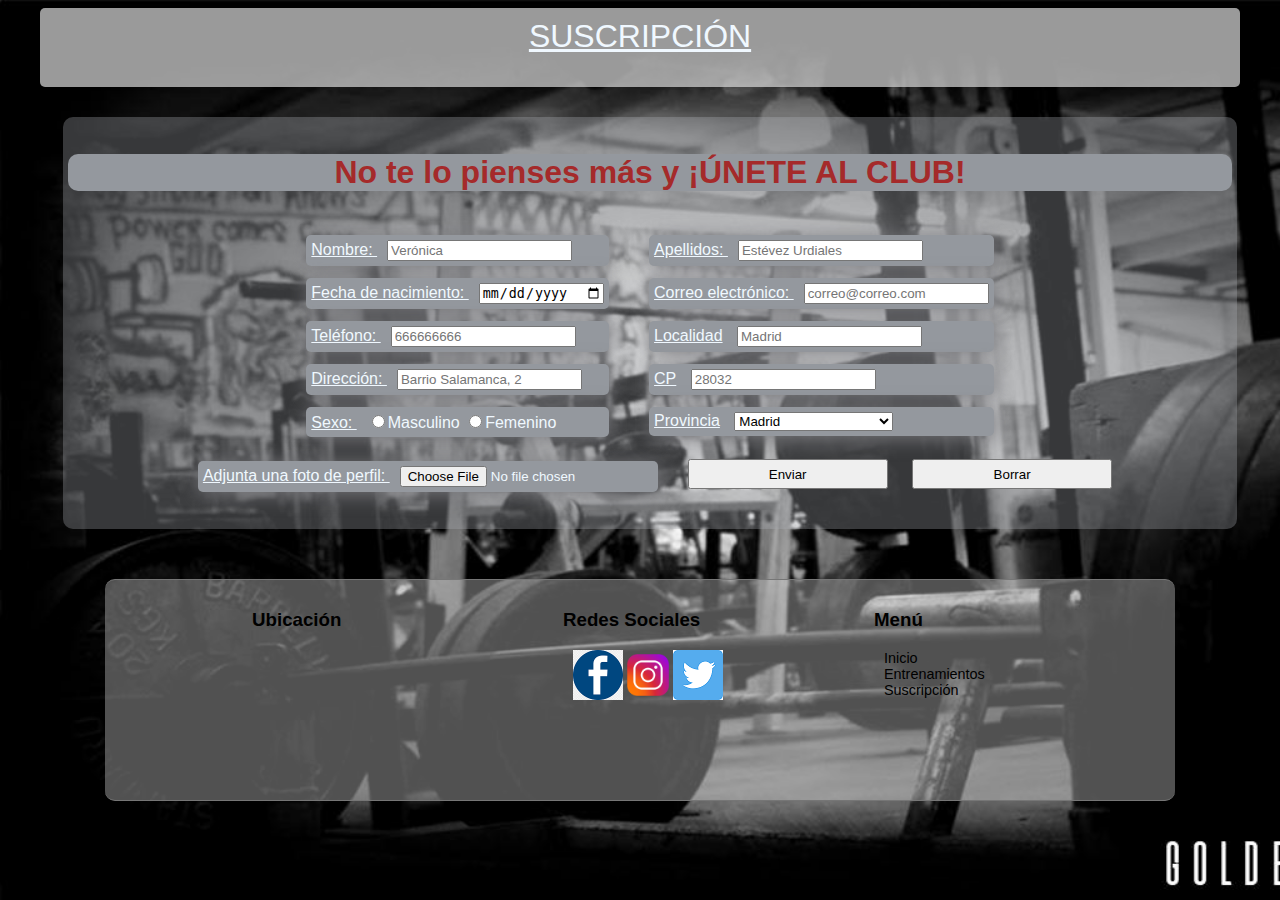
<file: pages/suscripcion.html>
<!DOCTYPE html>
<html lang="es">
<head>
    <meta charset="UTF-8">
    <meta http-equiv="X-UA-Compatible" content="IE=edge">
    <meta name="viewport" content="width=device-width, initial-scale=1.0">
    <link rel="stylesheet" href="../css/style.css">
    <link rel="stylesheet" href="../css/suscripcion.css">
    <link rel="stylesheet" href="../css/entrenamientos.css">
    <title>Suscripción</title>
</head>
<body>
    <div class="container__entrenamientos">
        <header class="header">
            <div class="header__title">
                <p class="title">
                    SUSCRIPCIÓN
                </p>
            </div>

        </header>
        <main class="main">
            <div class="contain_formulario">
                <div class="form__title">
                    <p class="text">No te lo pienses más y ¡ÚNETE AL CLUB!</p>
                </div>
                <form action="" method="" class="form">
                    <div class="columna">
                        <div class="linea">
                            <label class="label">Nombre: </label>
                            <input type="text" name="nombre" id="nombre" placeholder="Verónica" required>
                        </div>
                        <div class="linea">
                            <label class="label" for="nacimiento">Fecha de nacimiento: </label>
                            <input type="date" name="nacimiento" id="nacimiento" required>
                        </div>
                        <div class="linea">
                            <label class="label" for="tlf">Teléfono: </label>
                            <input type="text" name="tlf" id="tlf" placeholder="666666666" required>

                        </div>
                        <div class="linea">
                            <label class="label" for="direccion">Dirección: </label>
                            <input type="text" name="direccion" id="direccion" placeholder="Barrio Salamanca, 2"
                                required>
                        </div>
                        <div class="linea">
                            <label class="label" for="sexo">Sexo: </label>
                            <input type="radio" name="sexo" value="masculino">Masculino
                            <input type="radio" name="sexo" value="femenino">Femenino

                        </div>
                    </div>
                    <div class="columna">
                        <div class="linea">
                            <label class="label" for="apellido1">Apellidos: </label>

                            <input type="text" name="apellidos" id="apellidos" placeholder="Estévez Urdiales" required>
                        </div>
                        <div class="linea">
                            <label class="label" for="correo">Correo electrónico: </label>
                            <input type="email" placeholder="correo@correo.com" required>

                        </div>
                        <div class="linea">
                            <label class="label" for="localidad">Localidad</label>
                            <input type="text" name="localidad" id="localidad" placeholder="Madrid" required>
                        </div>
                        <div class="linea">
                            <label class="label" for="cp">CP</label>
                            <input type="text" name="cp" id="cp" placeholder="28032" required>
                        </div>
                        <div class="linea">
                            <label class="label" for="provincia">Provincia</label>
                            <select name="provincia" id="provincia" required>
                                <option value=""></option>
                                <option value="a coruña">A Coruña</option>
                                <option value="alava">Álava</option>
                                <option value="albacete">Albacete</option>
                                <option value="alicante">Alicante</option>
                                <option value="almeria">Almería</option>
                                <option value="asturias">Asturias</option>
                                <option value="avila">Ávila</option>
                                <option value="badajoz">Badajoz</option>
                                <option value="baleares">Baleares</option>
                                <option value="barcelona">Barcelona</option>
                                <option value="burgos">Burgos</option>
                                <option value="caceres">Cáceres</option>
                                <option value="cadiz">Cádiz</option>
                                <option value="cantabria">Cantabria</option>
                                <option value="castellon">Castellón</option>
                                <option value="ceuta">Ceuta</option>
                                <option value="ciudadreal">Ciudad Real</option>
                                <option value="cordoba">Córdoba</option>
                                <option value="cuenca">Cuenca</option>
                                <option value="girona">Girona</option>
                                <option value="granada">Granada</option>
                                <option value="guadalajara">Guadalajara</option>
                                <option value="gipuzcoa">Gipuzcoa</option>
                                <option value="huelva">Huelva</option>
                                <option value="huesca">Huesca</option>
                                <option value="jaen">Jaén</option>
                                <option value="larioja">La Rioja</option>
                                <option value="laspalmas">Las Palmas</option>
                                <option value="leon">León</option>
                                <option value="lerida">Lérida</option>
                                <option value="lugo">Lugo</option>
                                <option value="madrid" selected>Madrid</option>
                                <option value="malaga">Málaga</option>
                                <option value="melilla">Melilla</option>
                                <option value="murcia">Murcia</option>
                                <option value="navarra">Navarra</option>
                                <option value="ourense">Ourense</option>
                                <option value="palencia">Palencia</option>
                                <option value="pontevedra">Pontevedra</option>
                                <option value="salamanca">Salamanca</option>
                                <option value="segovia">Segovia</option>
                                <option value="sevilla">Sevilla</option>
                                <option value="soria">Soria</option>
                                <option value="tarragona">Tarragona</option>
                                <option value="santacruz">Santa Cruz de Tenerife</option>
                                <option value="teruel">Teruel</option>
                                <option value="toledo">Toledo</option>
                                <option value="valencia">Valencia</option>
                                <option value="valladolid">Valladolid</option>
                                <option value="vizcaya">Vizcaya</option>
                                <option value="zamora">Zamora</option>
                                <option value="zaragoza">Zaragoza</option>
                            </select>
                        </div>
                    </div>
                    <div class="columna">
                        <div class="linea">
                            <label class="label" for="foto">Adjunta una foto de perfil: </label>
                            <input type="file" required>

                        </div>
                    </div>

                    <div class="botones">

                        <input type="submit" value="Enviar" class="boton">
                        <input type="reset" value="Borrar" class="boton">
                    </div>
                </form>
            </div>
        </main>
        <footer class="footer">
            <div class="footer__box">
                <h3>Ubicación</h3>
                <div class="footer__items">
                    <iframe src="https://www.google.com/maps/embed?pb=!1m18!1m12!1m3!1d24465.299101612854!2d-4.846150602920293!3d39.960121932913175!2m3!1f0!2f0!3f0!3m2!1i1024!2i768!4f13.1!3m3!1m2!1s0xd401c8ed0fe010d%3A0x1a24f99d9c20899d!2s45600%20Talavera%20de%20la%20Reina%2C%20Toledo!5e0!3m2!1ses!2ses!4v1664389232610!5m2!1ses!2ses" width="220" height="120" style="border:0;" allowfullscreen="" loading="lazy" referrerpolicy="no-referrer-when-downgrade"></iframe>
                </div>
            </div>
            
            <div class="footer__box">
                <h3>Redes Sociales</h3>
                <div class="footer__items footer__items--raw">
                    <div class="footer__img">
                        <a href="https://www.facebook.com/Mentescriminaleslatino/"><img src="../assets/images/facebook.png"
                                alt="" class="img"></a>
                    </div>
                    <div class="footer__img">
                        <a href="https://www.instagram.com/crimmindscbs/?hl=es"><img src="../assets/images/insta.png" alt=""
                                class="img"></a>
                    </div>
                    <div class="footer__img">
                        <a href="https://twitter.com/mentescrimin"><img src="../assets/images/twitter.png" alt=""
                                class="img"></a>
                    </div>
                </div>
    
            </div>
            <div class="footer__box">
                <h3>Menú</h3>
                <div class="footer__items">
                    <a href="../index.html" class="footer__link">Inicio</a>
                    <a href="./entrenamientos.html" class="footer__link">Entrenamientos</a>
                    <a href="./suscripcion.html" class="footer__link">Suscripción</a>
                    
                </div>
            </div>
    
    
        </footer>
    </div>
</body>
</html>
</file>
<file: css/style.css>
body{
    background-image: url(../assets/images/fondo2.jpg);
    background-repeat: no-repeat;
    background-size: cover;
    background-attachment: fixed;
    
}
.container__entrenamientos{
    margin: 0 auto;
    width: 1200px;
    color: aliceblue;
}
.container{
    width: 800px;
    height: 200px;
    color: white;
    margin: 350px auto;
}

.presentacion{
    background-image:  linear-gradient(to bottom, #cedce7 0%,#596a72 64%,#596a72 87%,#596a72 95%);
    display: flex;
    flex-wrap: wrap;
    justify-content: center;
    align-items: center;
    letter-spacing: 3px;
    width: 98%;
    height: 100%;
    border-radius: 10px;
    padding-left: 10px;
    font-family: Anton;
}
.header__text{
    margin-top: 10px;
    text-decoration: underline;
    font-size: 3.5rem;
    font-family: Anton;
}
</file>
<file: css/suscripcion.css>
.contain_formulario{
    background-color: rgba(170, 174, 180, 0.322);
    margin: 20px auto;
    border-radius: 10px;
    width: 97%;
    height: 98%;
    padding: 5px;
    font-family: 'Segoe UI', Tahoma, Geneva, Verdana, sans-serif;
  
}

.form{
    width: 98%;
    margin: 20px auto;
    display: flex;
    flex-wrap: wrap;
    justify-content: center;

    border-radius: 10px;
}
.form__title{
    text-align: center;
    font-size: 2rem;
    background-color: rgb(148, 152, 158);
    border-radius: 10px;
    color: brown;
    font-weight: bold;
}
.label{
    text-decoration: underline;
    margin-right: 10px;
}
.linea{
    box-shadow: 2px 2px 20px rgb(122, 122, 126);
    background-color: rgb(148, 152, 158);
    padding: 5px;
    margin:12px 20px;
    border-radius: 5px;
}


.boton{
    width: 200px;
    height: 30px;
    margin: 10px  10px 10px;
}



.legend{
    font-weight: bold;
    font-size: 1.2rem;
}



.aside_tempo{
    background-color: #666F75; 
    border-radius: 20px;
    display: inline-block;
    vertical-align: top;
    width: 30%;
    height: 840px;
    margin-top: 18px;
    margin-left: 30px;
    padding: 10px;
    
}


.capa__aside{
    margin: 28px 5px;
}
.table {    
    width: 90%;
    height: 85%;
    margin: 11px;
    border: 2px solid rgb(109, 125, 139);
}

.table td {
    border: 1px solid rgb(109, 125, 139);
    text-align: center;
}

.primera{
    font-weight: bold;
    text-decoration: underline;
    text-align: center;
    font-variant: small-caps;
}
.contain__foto{
    background-color: #666F75;
    margin: 0px auto;
    border-radius: 10px;
    width: 100%;
    height: 70%;
    padding: 5px;
}
.img__tempo{
    width: 80%;
    height: 98%;
}
</file>
<file: css/entrenamientos.css>
.header{
    display: flex;
    flex-wrap: wrap;
    justify-content: center;
    background-color: rgba(218, 218, 218, 0.705);
    border-radius: 5px;
    
}
.videos{
    width: 68%;
    display: flex;
    flex-wrap: wrap;
    justify-content: center;
    align-items: center;
    
}
.videos__title{
    
    background-color: rgba(218, 218, 218, 0.705);
    border-radius: 5px;
    text-align: center;
    width: 200px;
    height: 70px;
    margin-bottom: 10px;
    
}
.videos__main{
    width: 80%;
    padding: 10px;
    text-align: center;
    background-color: rgba(218, 218, 218, 0.372);
    border-radius: 5px;
    margin: 5px;
}

.title{
    font-family: 'Segoe UI', Tahoma, Geneva, Verdana, sans-serif;
    text-decoration: underline;
    margin-top: 10px;
    font-size: 2rem;
}
.main{
    width: 100%;
    height: 100%;
    display: flex;
    flex-wrap: wrap;
    justify-content: space-around;
    margin: 10px;
}
.multimedia{
    width: 67%;
    display: flex;
    flex-wrap: wrap;
    justify-content: space-around;
}

.horario{
    width: 27%;
    height: 300px;
    padding: 5px;
    display: flex;
    flex-wrap: wrap;
    justify-content: center;
    align-items: flex-start;
}
.horario__title{
    background-color: rgba(218, 218, 218, 0.705);
    border-radius: 5px;
    text-align: center;
    width: 200px;
    height: 70px;
    margin-bottom: 10px;
}
.horario__tabla{
    border: 3px solid rgb(255, 255, 255);
    margin-top: 20px;
    width: 100%;
    border-collapse: collapse;
    color:aliceblue;
    font-family: 'Segoe UI', Tahoma, Geneva, Verdana, sans-serif;
}
.horario__tabla-cabecera{
    text-decoration: underline;
    text-align: center;
    font-weight: bold;
}
.horario__tabla tr, .horario__tabla td {
    border: 1px solid rgb(255, 255, 255);
    font-size: 1.1rem;
}.galeria{
    border: 1px solid blue;
    width: 31%;
    height: 600px;
    display: flex;
    flex-wrap: wrap;
    justify-content: space-around;
    align-items: flex-start;
}
.galeria__title{
    background-color: rgba(218, 218, 218, 0.705);
    border-radius: 5px;
    text-align: center;
    width: 200px;
    height: 70px;
}
.galeria__main{
    border: 1px solid red;
    width: 100%;
    padding: 10px;
    text-align: center;
    background-color: rgba(218, 218, 218, 0.372);
    border-radius: 5px;
    margin: 10px;
}
.contimagen{
    width: 250px;
    height: 150px;
    margin-top: 20px;
}
.img{
    width: 100%;
    height: 100%;
}


.footer{
    background-color: rgba(218, 218, 218, 0.372);
    margin: 30px auto;
    border-top: 1px solid rgb(118,118,118);
    border-bottom: 1px solid rgb(118,118,118);
    font-family: 'Segoe UI', Tahoma, Geneva, Verdana, sans-serif;
    width: 85%;
    border-radius: 10px;
    display: flex;
    flex-wrap: wrap;
    justify-content: space-evenly;
    color: black;
    padding-left: 50px;
}
.footer__title{
    text-decoration: underline;
}
.footer__box{
    width: 20%;
    margin: 10px;
    margin-bottom: 30px;
    
}

.footer__items{
    padding-left: 10px;
    display: flex;
    flex-wrap: wrap;
    flex-direction: column;
}
.footer__items--raw{
    flex-direction: row;
    justify-content:flex-start;
}
.footer__link{
    color: black;
    font-family: 'Segoe UI', Tahoma, Geneva, Verdana, sans-serif;
    font-size: 0.9rem;
    text-decoration: none;
}
.footer__link:hover{
    color: black;
    text-decoration: underline;
}
.footer__img{
    width: 50px;
    height: 50px;
}
</file>
